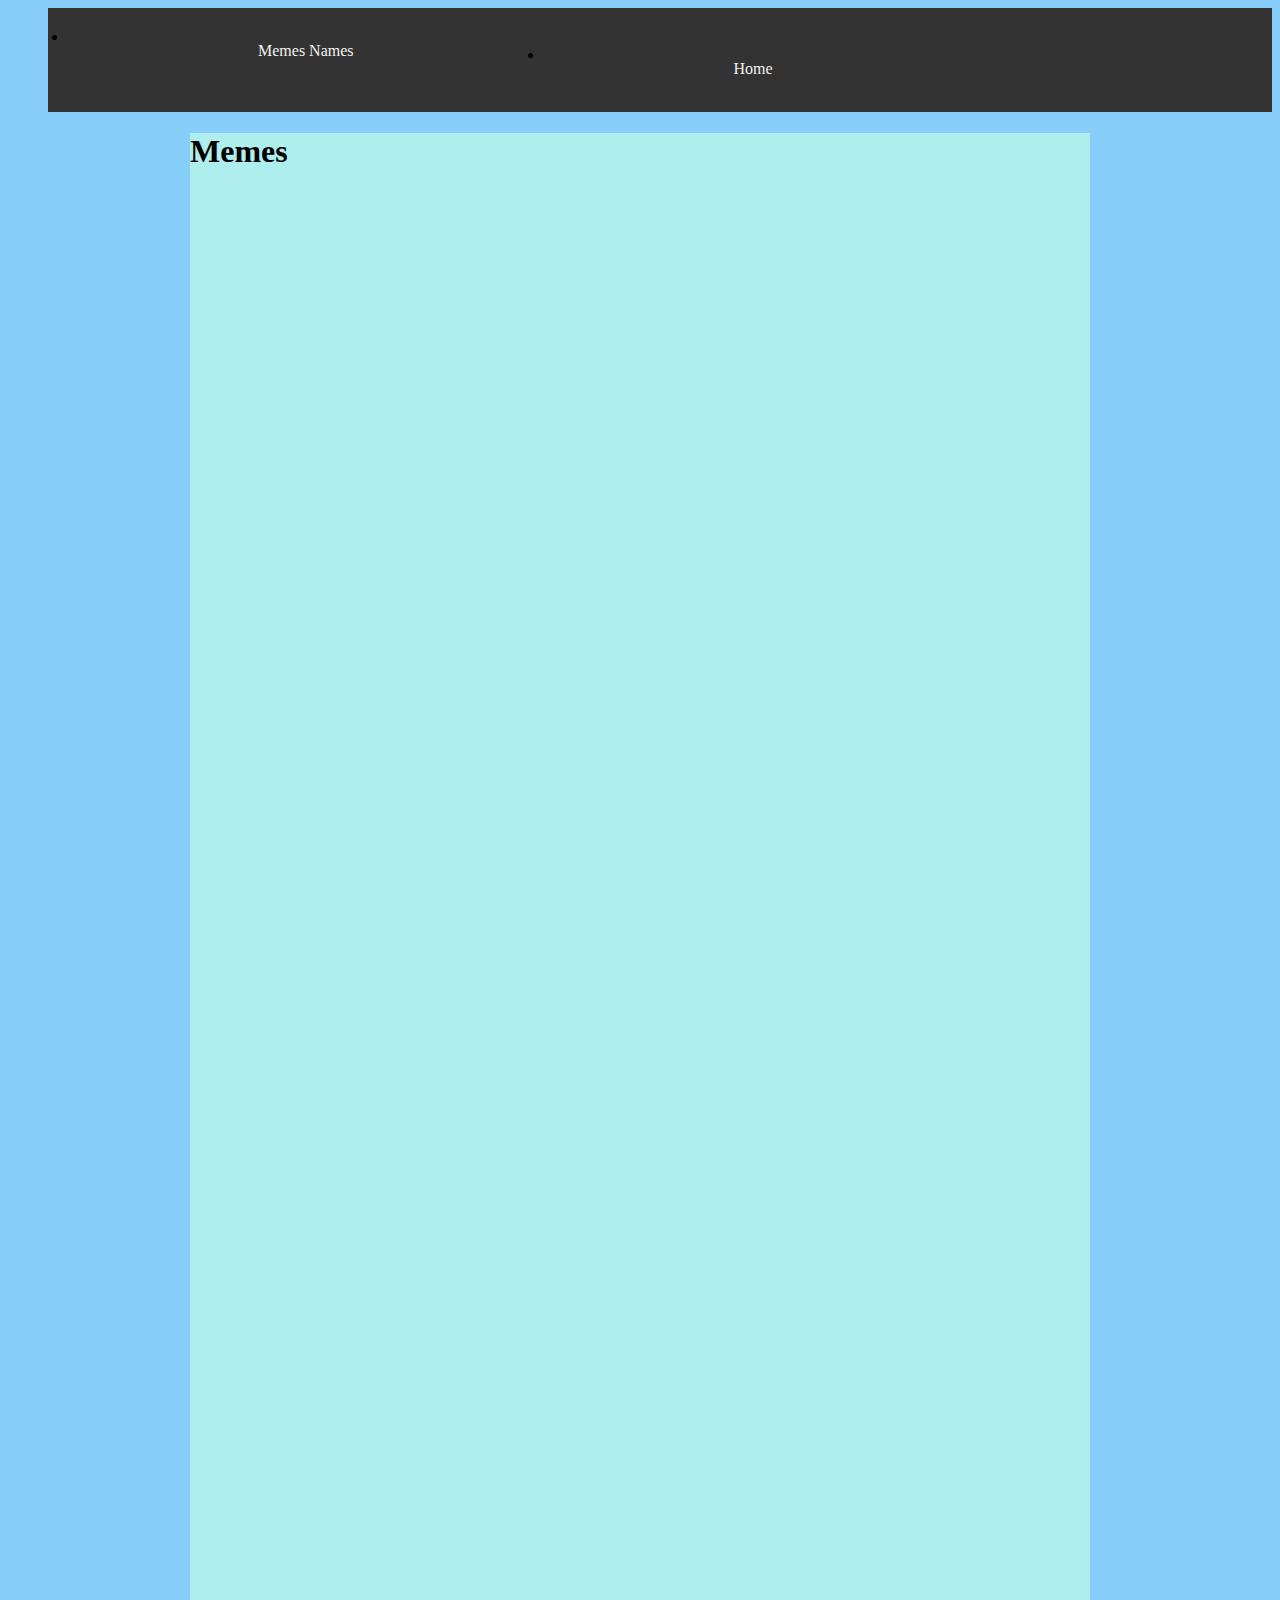
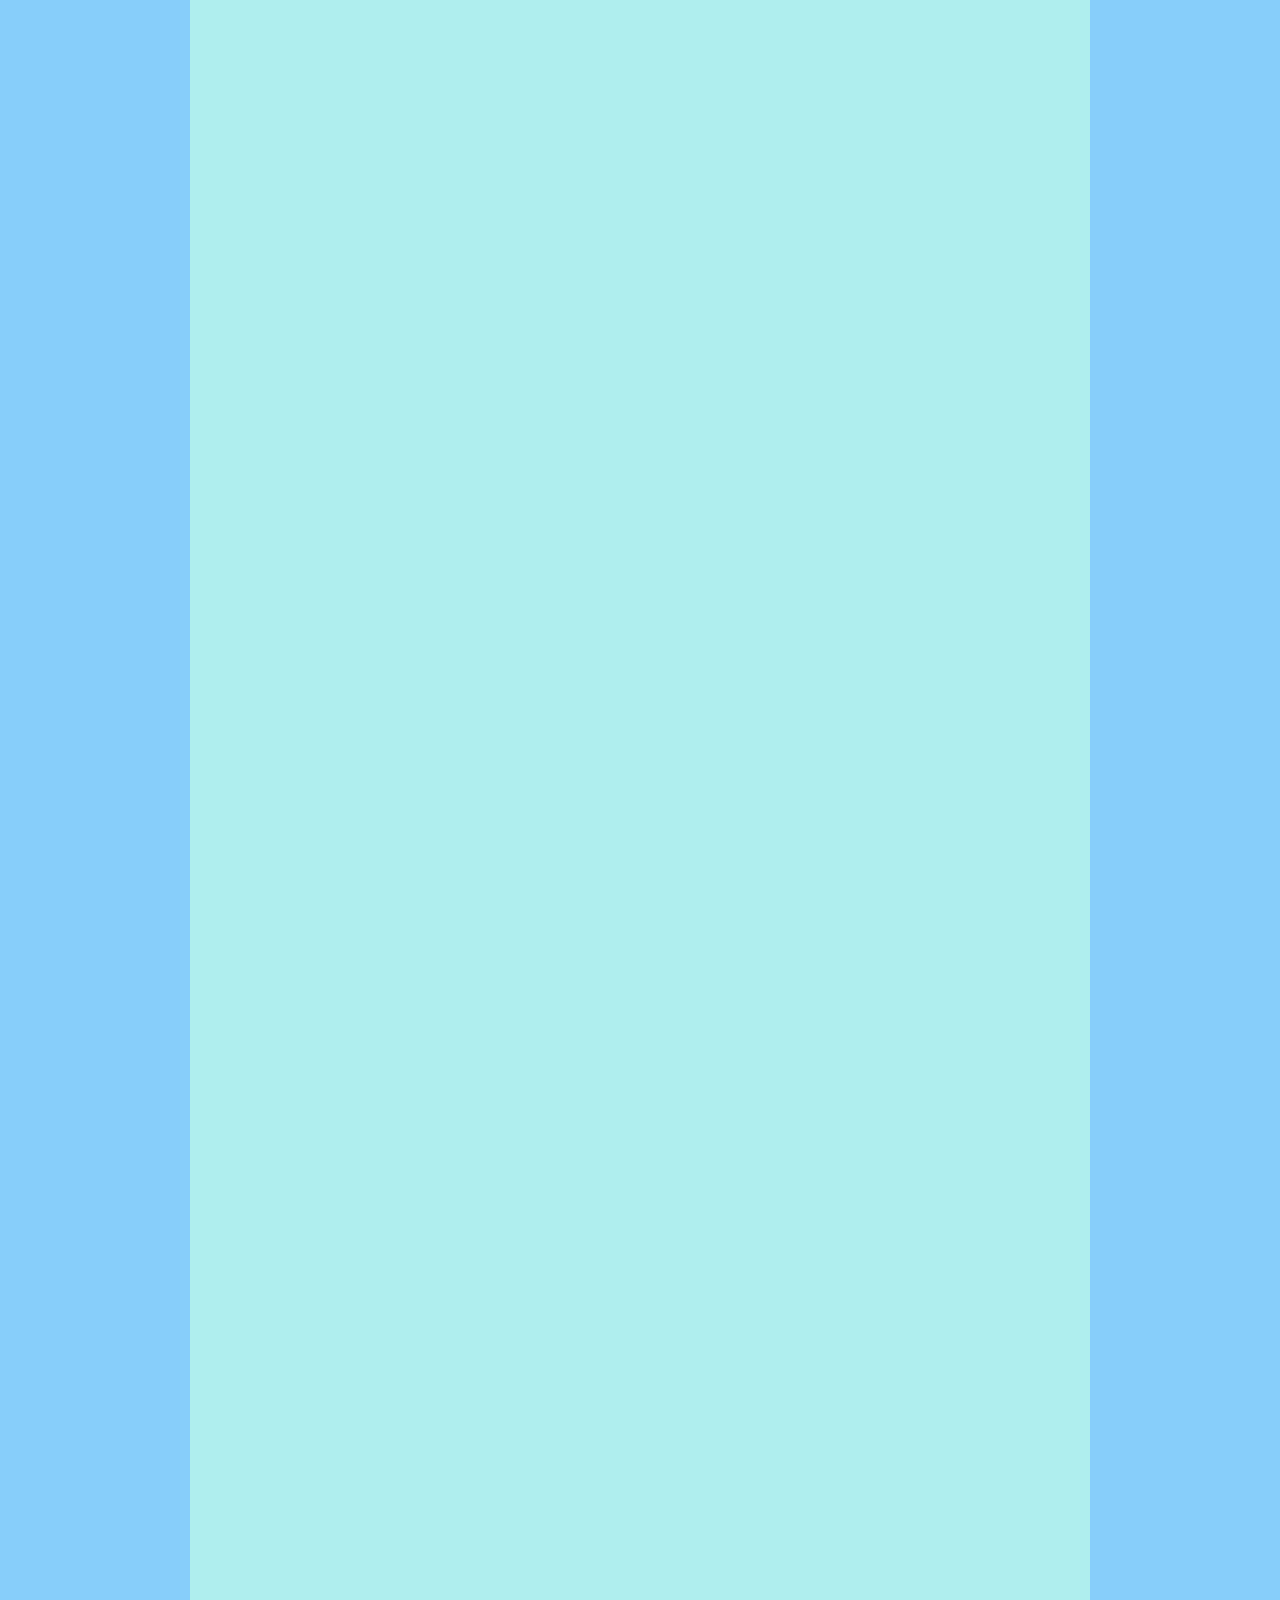
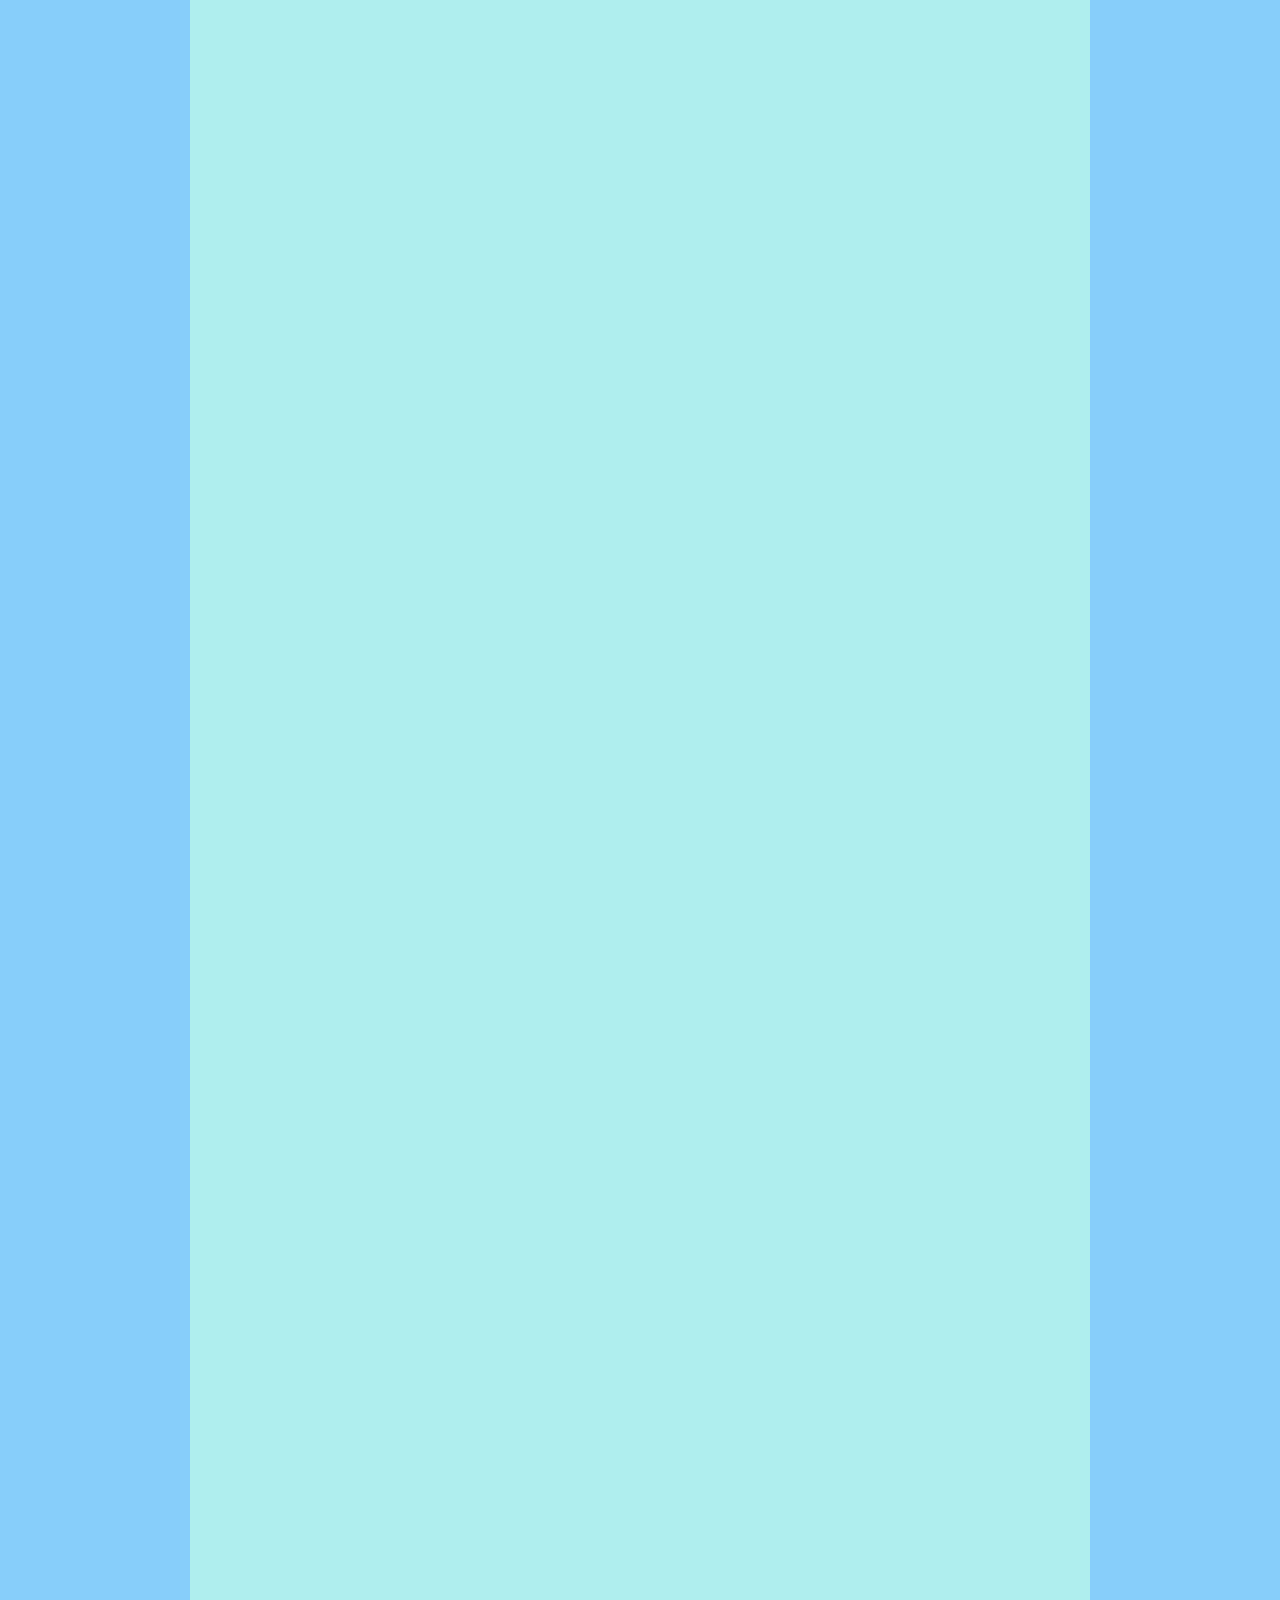
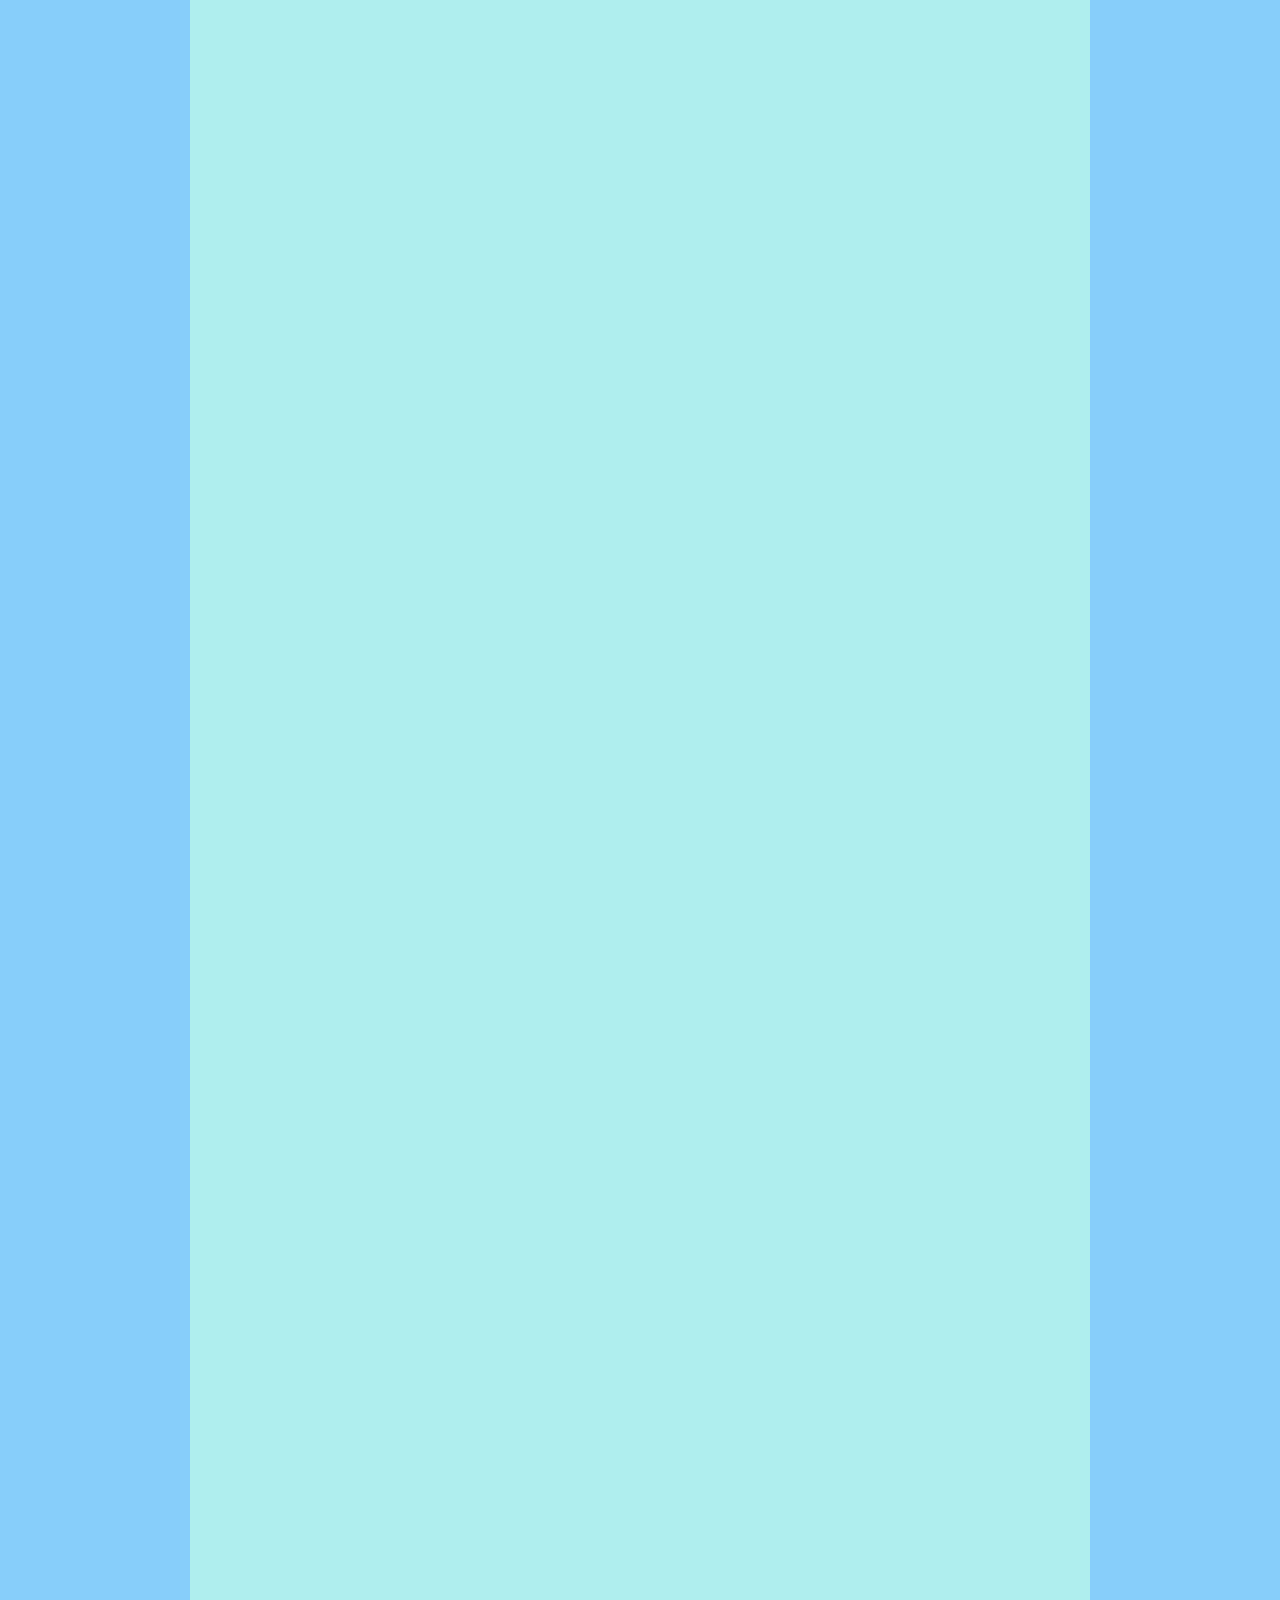
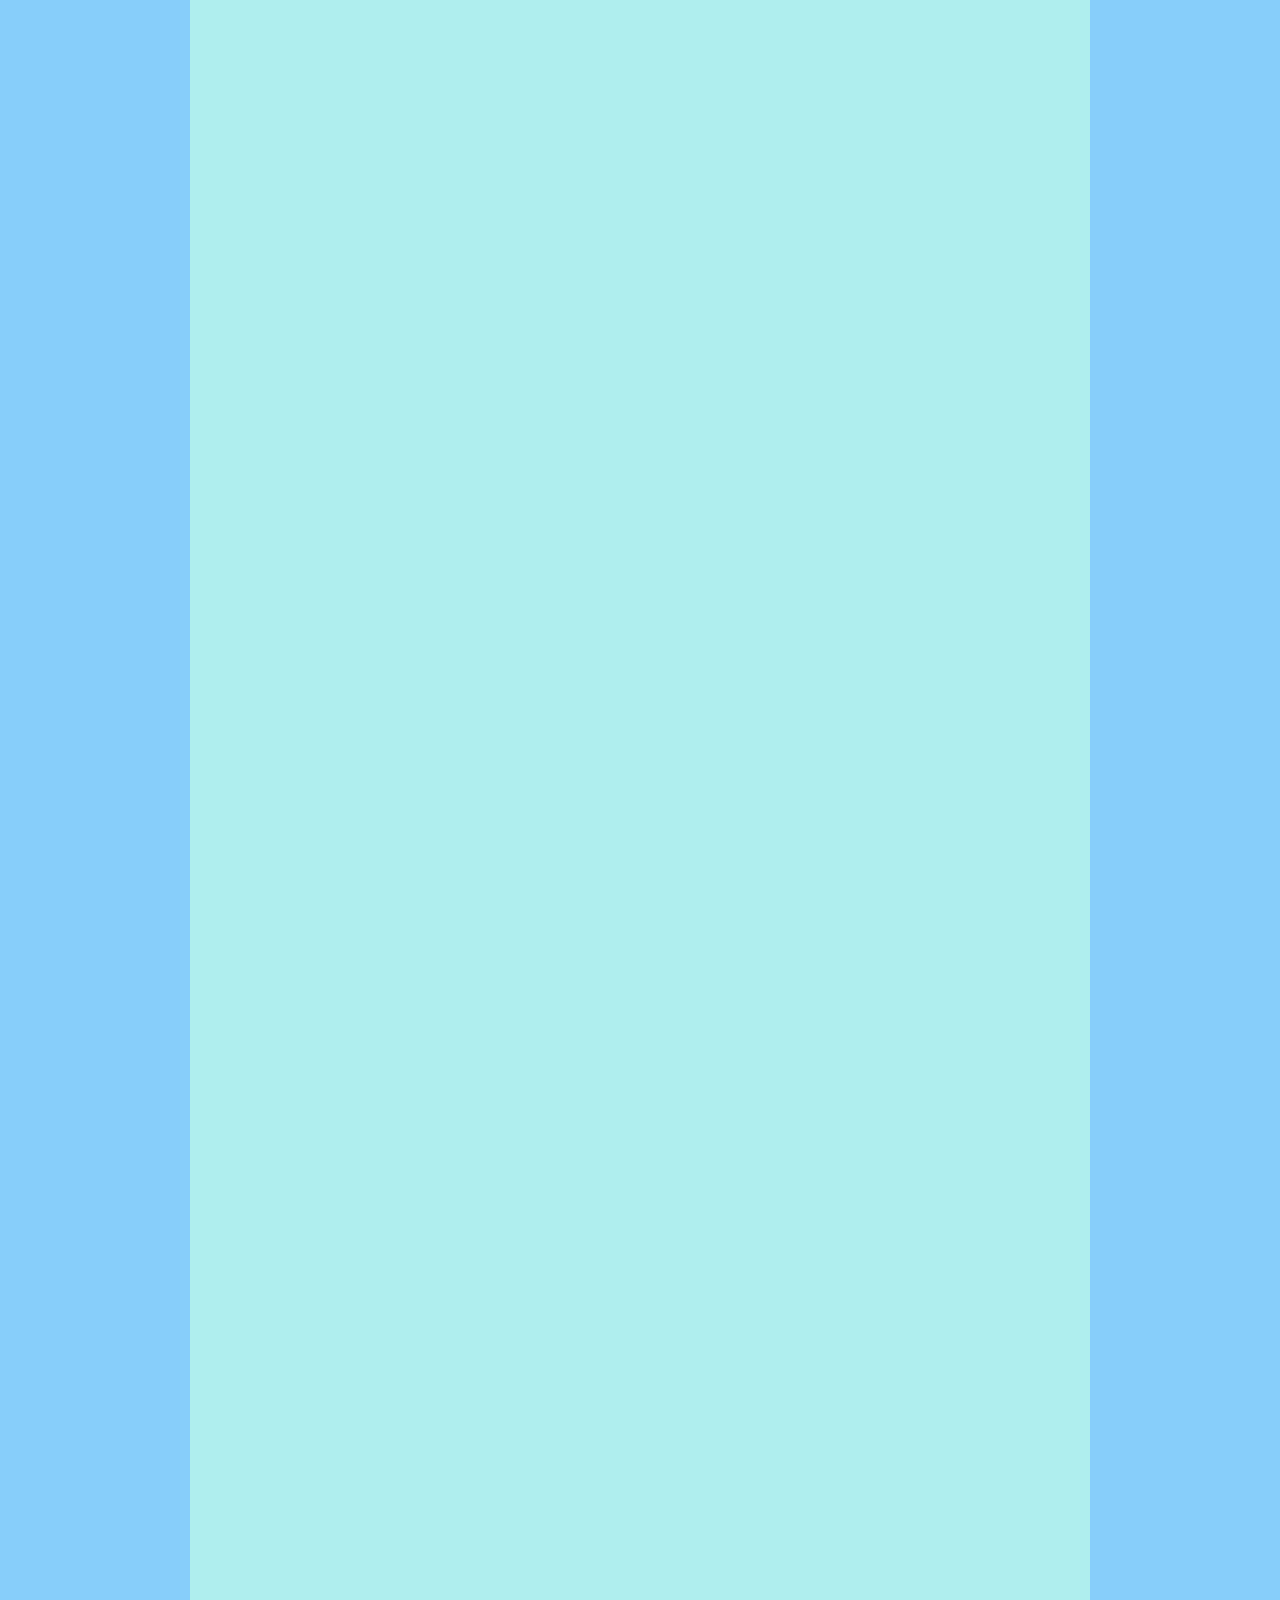
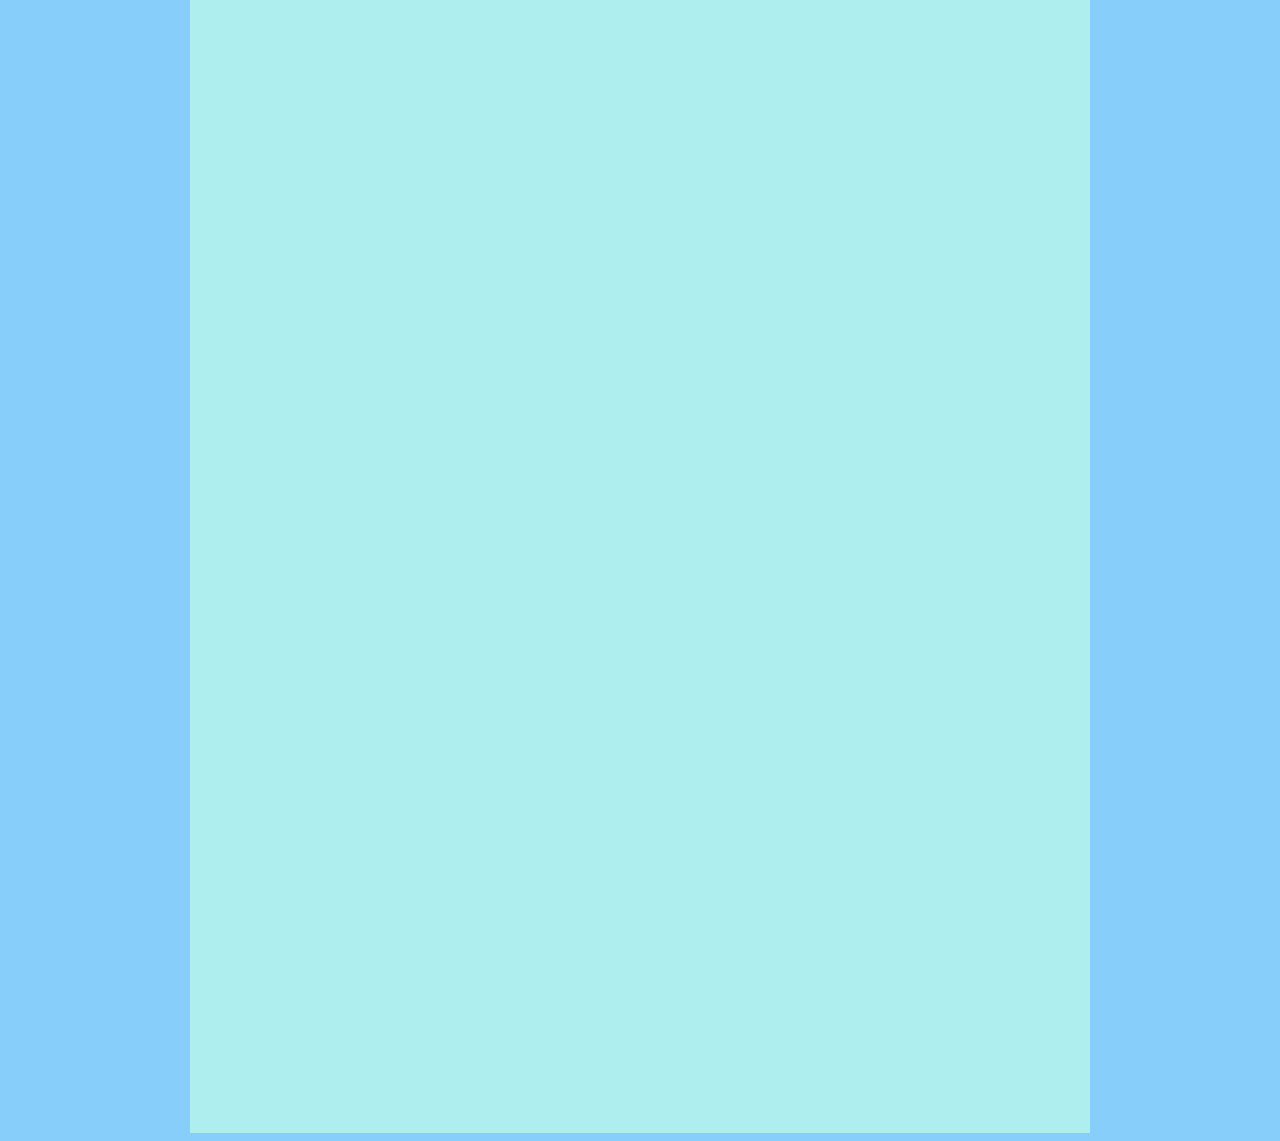
<file: index.html>
<DOCTYPE html>
<html lang="en">
<meta charset="utf-8">
</meta>
<head>
<link href="RickAstley.css" rel="stylesheet" type="text/css">
<title> Memes </title>
</head>

<body>
  <ul>
  <div class="Topnav">
  <li> <a href="Spotify.html">Memes Names</a> </li>
    <li> <a href="index.html">Home</a> </li>
  </div>
</ul>

<div class="container">
<h1>Memes</h1>
<img https://www.google.com/imgres?imgurl=https%3A%2F%2Fi.kym-cdn.com%2Fentries%2Ficons%2Fmobile%2F000%2F034%2F360%2Fking_bach%27s_spoon_thumbnail.jpg&imgrefurl=https%3A%2F%2Fknowyourmeme.com%2Fmemes%2Fcomically-large-spoon&tbnid=RzMK5CYi92KdlM&vet=12ahUKEwiR-omIz4ztAhUIAHcKHQYaBsAQMygAegUIARCSAQ..i&docid=kSgsEj9Xtr810M&w=800&h=450&q=large%20spoon%20meme&safe=active&ved=2ahUKEwiR-omIz4ztAhUIAHcKHQYaBsAQMygAegUIARCSAQ>
</div>
  </body>
</html>
</file>
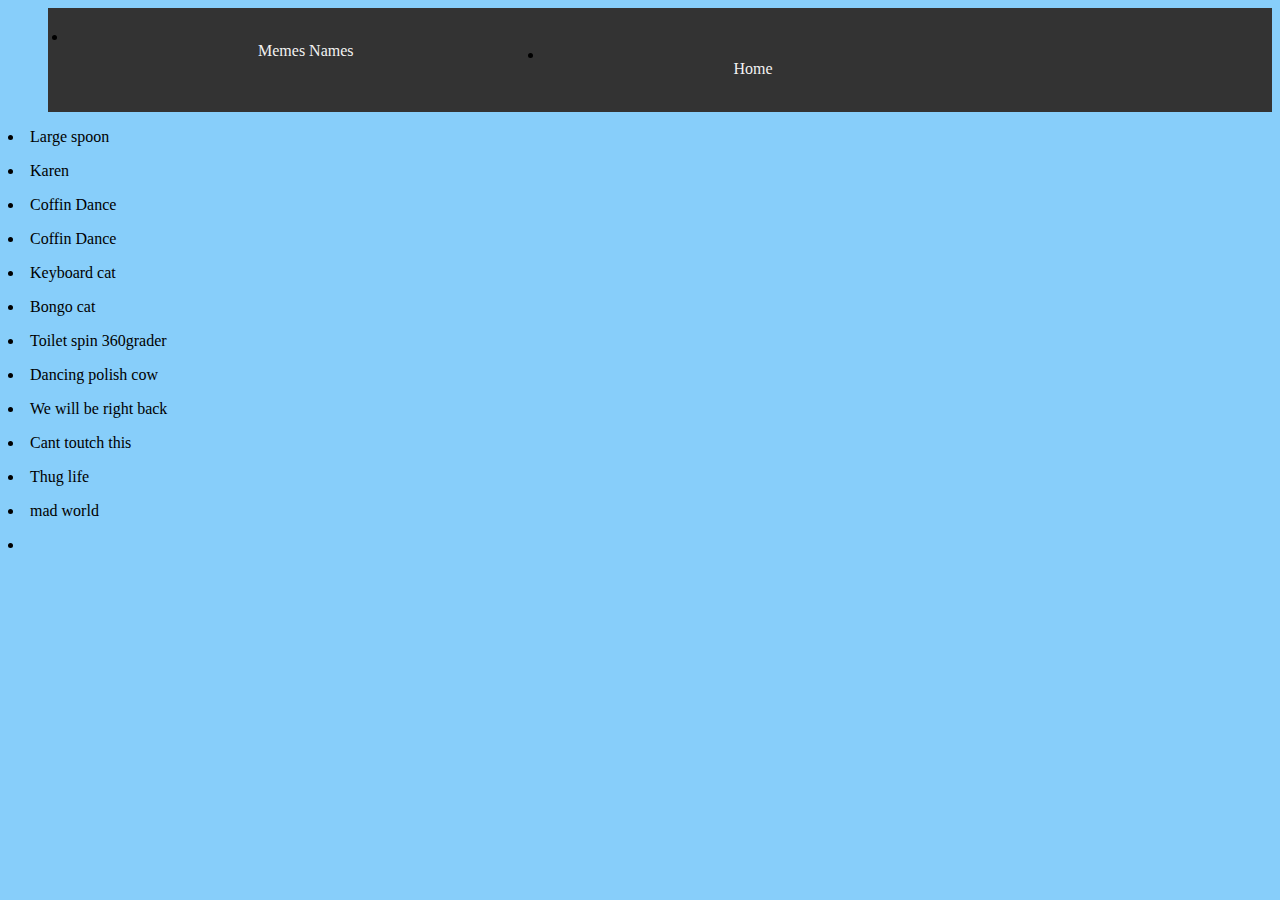
<file: Spotify.html>
<DOCTYPE html>
<html lang="en">
<title> Memes Song names </title>
<link href="RickAstley.css" rel="stylesheet" type="text/css">

<body>
  <ul>
  <div class="Topnav">
  <li> <a href="Spotify.html">Memes Names</a> </li>
      <li> <a href="index.html">Home</a> </li>
  </div>
</ul>


<p> <li> Large spoon </p>
<p> <li> Karen </p>
<p> <li> Coffin Dance </p>
<p> <li>  Coffin Dance </p>
<p> <li> Keyboard cat </p>
<p> <li> Bongo cat </p>
<p> <li>  Toilet spin 360grader </p>
<p> <li> Dancing polish cow </p>
<p> <li> We will be right back </p>
<p> <li> Cant toutch this </p>
<p> <li> Thug life </p>
<p> <li> mad world </p>
<p> <li> </p>
</li>









</body>
</html<
</file>
<file: RickAstley.css>
body{background-color: #87cefa}
h4{
  font-size: 20px;
}

li {
dispaly: inline
}



.serif {
  font-family: "Times New Roman", Times, serif;
}

.center{
display:inline;
  margin-right: 2000px;
  margin-left: auto;
  width: 30%;
  float: left;
  position: relative;
}

/* Style the top navigation bar */
.topnav {
  overflow: hidden;
  background-color: #333;
  padding: 20px;
}

  /* Style the topnav links */
.topnav a {
  float: left;
  display: block;
  color: #f2f2f2;
  text-align: center;
  padding: 14px 190px;
  text-decoration: none;
  cursor: pointer;
}

/* Change color on hover */
.topnav a:hover {
  background-color: #ddd;
  color: black;
}

.topnav-style {
overflow: hidden;
display: inline;
}


}



img {
  position: relative;
display: block;
}

.container {
  max-width: 900px;
  height: 9000px;
margin: 0 auto;
left: 125px;
background-color: #AFEEEE;
}

.farver {
  color: rgb(70, 130, 180)
}

.farvertilCoffindance {
  color: rgb(70, 130, 1 80);
}

.fontEx {
position: relative;
font-family: cursive;
font-weight: normal;
font-style: italic;
word-spacing: inherit;
text-transform: uppercase;
text-align:;
line-height: 2;
left: 100px;
}

.Memes {
position: relative;
left: 300px

}

.header1 {
  float: left;
  width: 230px;
  height:230px;
  background #555;

}

.header2 {
  position: relative;
  top: 45px
  left:100px

}





    @@media only screen and (max-width: 320) and (orientation:landscape) {
      .bluebox {
        background: Red;
      }
      .container{
        background: Red;
      }
    }
</file>
